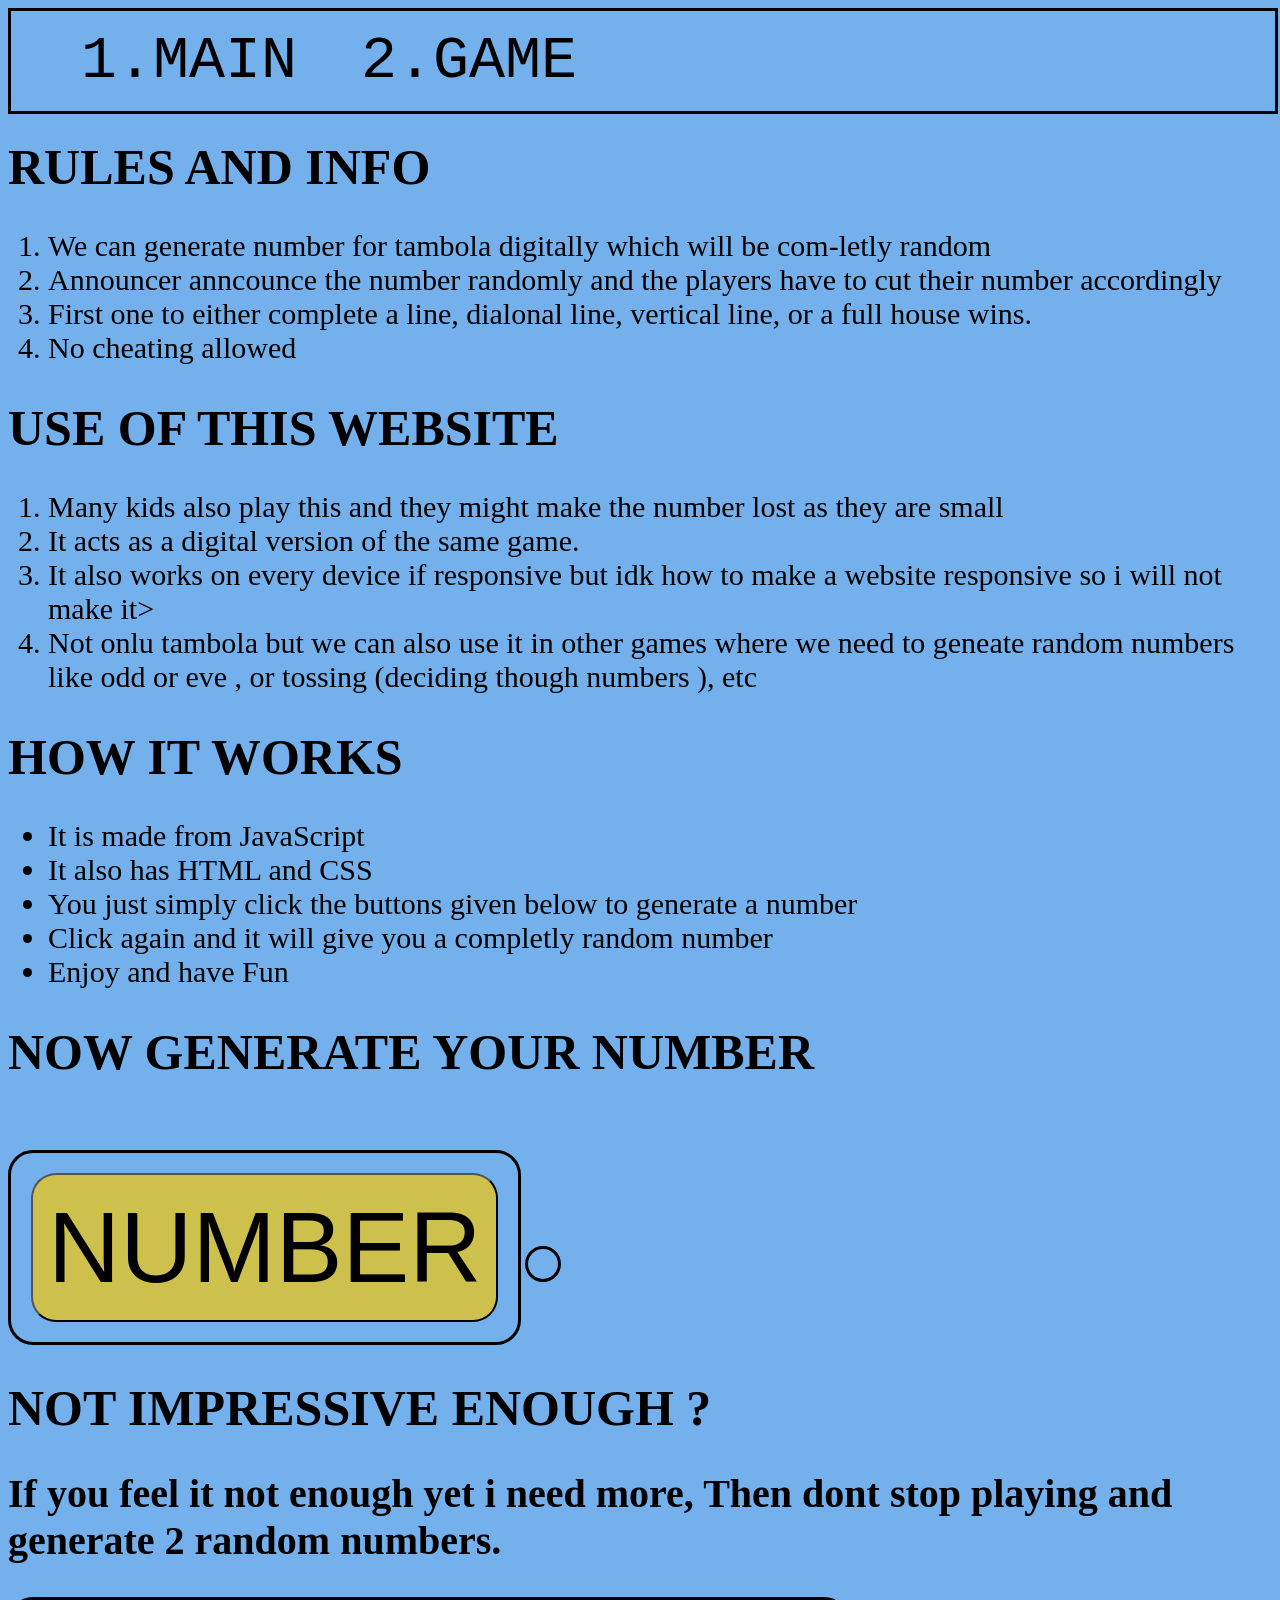
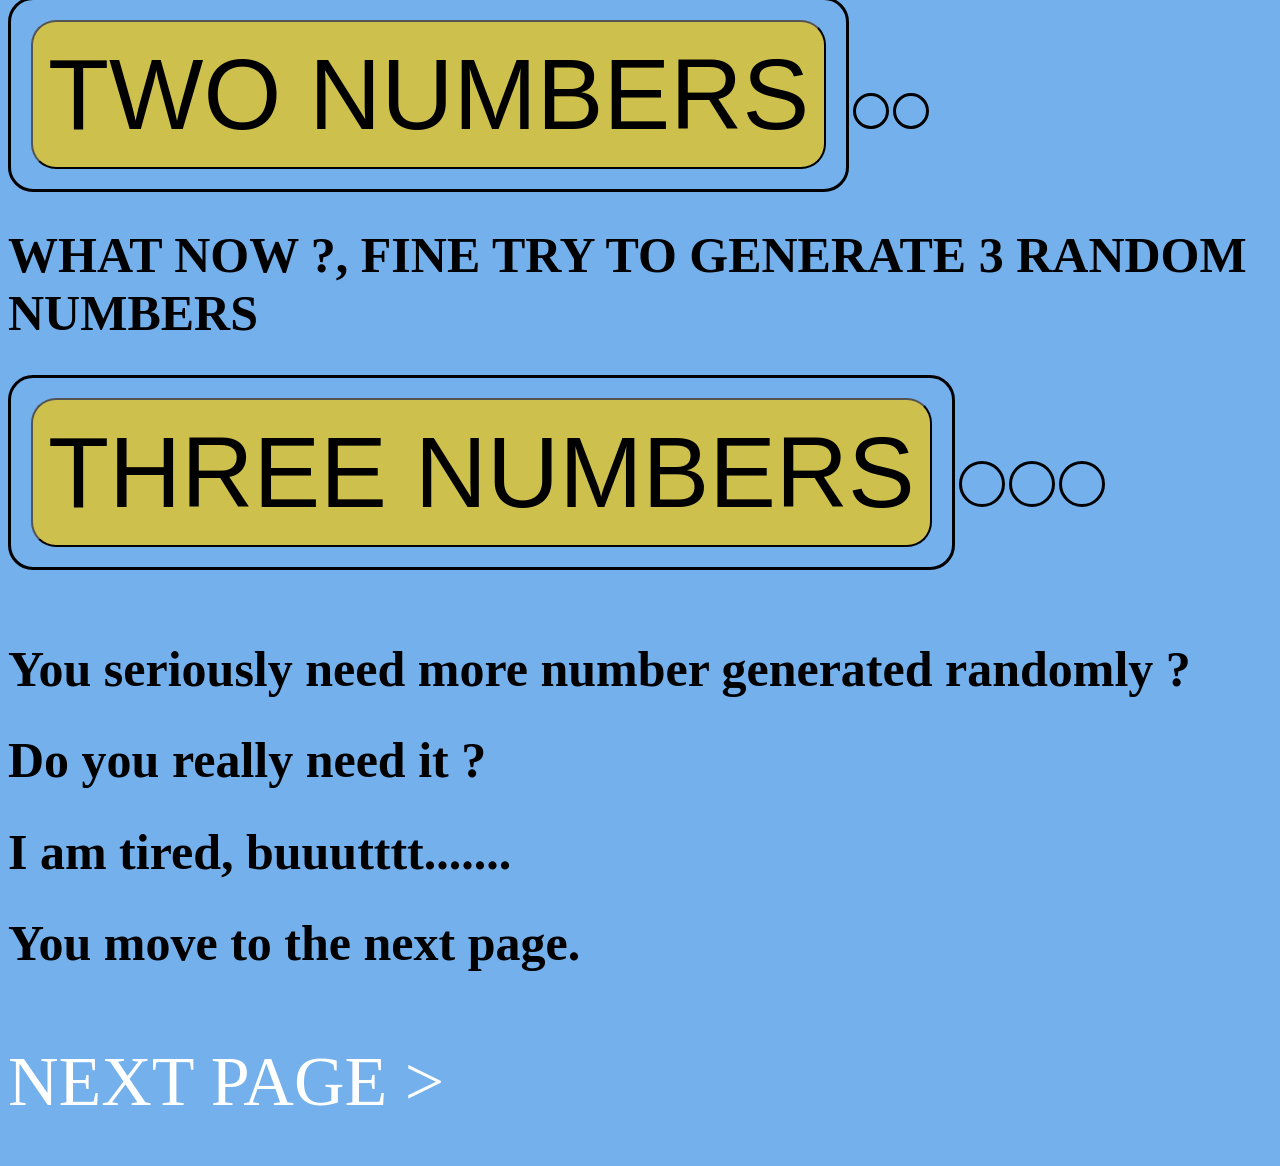
<file: index.html>
<!DOCTYPE html>
<html lang="en">
<head>
    <meta charset="UTF-8">
    <meta name="viewport" content="width=device-width, initial-scale=1.0">
    <title>TAMBOLA</title>
    <link rel="stylesheet" href="style.css">
</head>
<body>
    <div class="mydiv">
    <nav class="navbar">
        <ul>
            <li class="myli"><a class="mya" href="main.html">1.MAIN</a></li>
            <li class="myli"><a class="mya" href="index.html">2.GAME</a></li>
        </ul>
    </nav>
</div> <br> <br>
<h1>RULES AND INFO</h1>
<ol>
    <li class="myli3">We can generate number for tambola digitally which will be com-letly random </li>
    <li class="myli3">Announcer anncounce the number randomly and the players have to cut their number accordingly</li>
    <li class="myli3"> First one to either complete a line, dialonal line, vertical line, or a full house wins.</li>
    <li class="myli3">No cheating allowed</li>
    </ol>

    <h1>USE OF THIS WEBSITE</h1>
    <ol>
        <li class="myli3">Many kids also play this and they might make the number lost as they are small</li>
        <li class="myli3">It acts as a digital version of the same game.</li>
        <li class="myli3"> It also works on every device if responsive but idk how to make a website responsive so i will not make it></li>
        <li class="myli3">Not onlu tambola but we can also use it in other games where we need to geneate random numbers like odd or eve , or tossing (deciding though numbers ), etc  </li>
        
    </ol>
    <h1>HOW IT WORKS</h1>
    <ul>
        <li class="myli3">It is made from JavaScript</li>
        <li class="myli3">It also has HTML and CSS</li>
        <li class="myli3">You just simply click the buttons given below to generate a number</li>
        <li class="myli3">Click again and it will give you a completly random number</li>
        <li class="myli3">Enjoy and have Fun</li>
    </ul>
    <h1>NOW GENERATE YOUR NUMBER</h1>
    <br> <br>
    <div id="buttondiv">
<button id="mybutton">NUMBER</button>
</div>

<div class="labeldiv">
<label id="mylabel"></label>
</div>

<h1>NOT IMPRESSIVE ENOUGH ?</h1>
<h2>If you feel it not enough yet i need more, Then dont stop playing and generate 2 random numbers.</h2>
<div id="button2div">
<button id="mybutton2">TWO NUMBERS</button>
</div>

<div id="label2div">
<label id="mylabel2"></label>
</div>

<div id="label3div">
<label id="mylabel3"></label>
</div>

<h1>WHAT NOW ?,
    FINE TRY TO GENERATE 3 RANDOM NUMBERS
</h1>

<div id="mybutton3div">
<button id="mybutton3">THREE NUMBERS</button>
</div>

<div id="label4div">
    <label id="mylabel4" ></label>
</div>

<div id="label5div">
    <label id="mylabel5"></label>
</div>

<div id="label6div">
    <label id="mylabel6"></label>
</div> <br> <br> <br>

<h1>You seriously need more number generated randomly ?</h1>
<h1>Do you really need it ?</h1>
<h1>I am tired, buuutttt.......</h1>
<h1>You move to the next page.</h1>
<br> <br>
<a id="mya9" href="about.html"> NEXT PAGE > </a>

<br> <b> <br> <br> </b>

    <script src="script.js"></script>
</body>
</html>
</file>
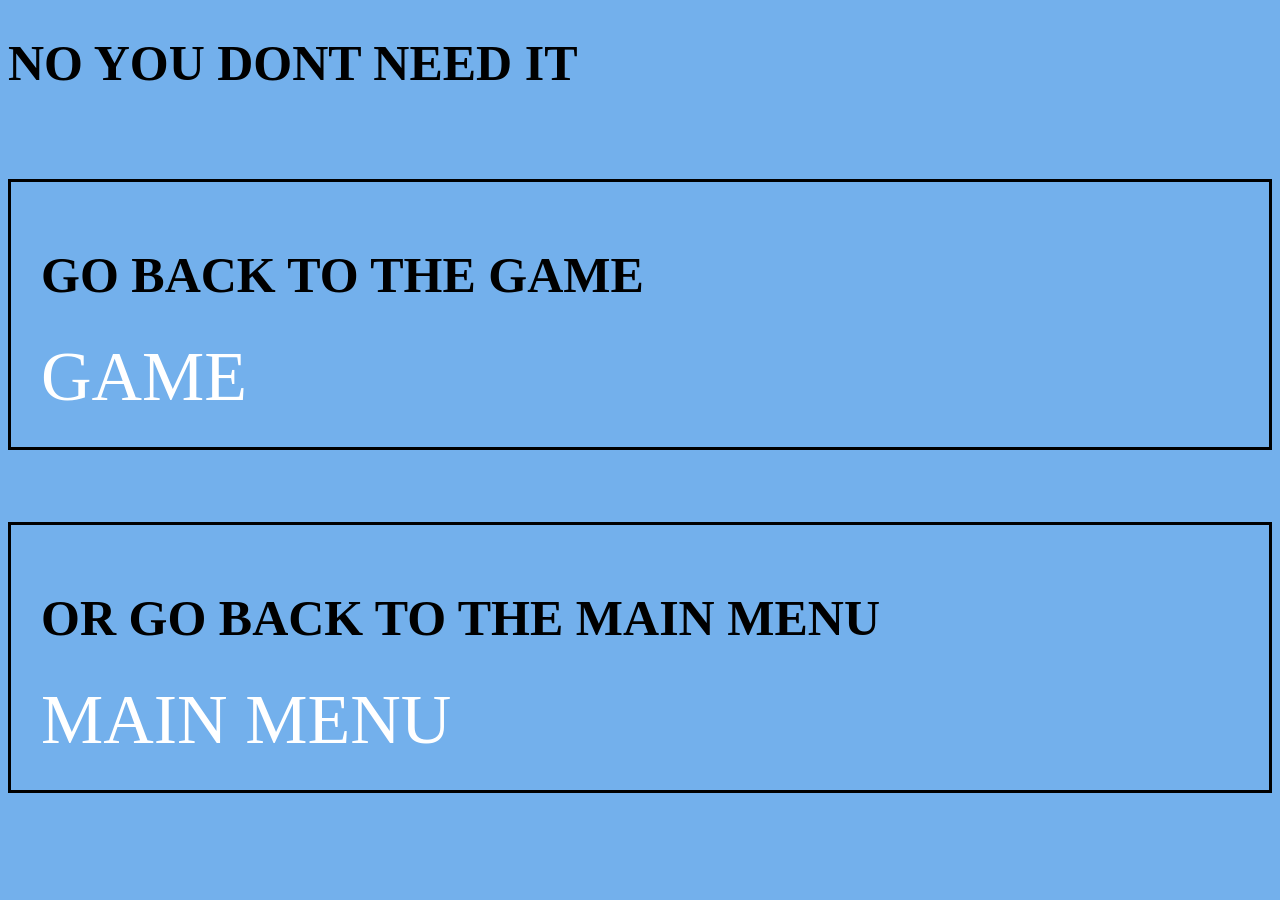
<file: about.html>
<!DOCTYPE html>
<html lang="en">
<head>
    <meta charset="UTF-8">
    <meta name="viewport" content="width=device-width, initial-scale=1.0">
    <title>Document</title>
    <link rel="stylesheet" href="style.css">
</head>
<body>
    <h1>NO YOU DONT NEED IT</h1>
    <br> <br> <br>
   <div class="mydiv8">
     <h1>GO BACK TO THE GAME</h1>
    <a class="mya6" href="index.html">GAME</a>
    </div>
    <br> <br> <br> <br>
    <div class="mydiv8">
    <h1>OR GO BACK TO THE MAIN MENU</h1>
    <a class="mya6" href="main.html">MAIN MENU</a> </div>
</body>
</html>
</file>
<file: style.css>
.myli{
    display:inline-block;
}

.mya{
    text-decoration:none;
    font-family:'Courier New', Courier, monospace;
    color:black;
    background-color:brgba(227, 196, 40, 0.806);
    padding: 0px 30px;
    gap:20px;
    font-size:60px;
    transition:0.25s;
}

.mya:hover{
    color:rgba(227, 196, 40, 0.806);
}

#mya9{
    text-decoration:none;
    color:white;
    font-size:70px;

}
.mydiv{
    background-color:rgba(227, 196, 40, 0.806);
    width:100%;
    height:60px;
    margin:0;
}

.navbar{
    position:sticky;
    top:0;
    left:0;
    width: 100%;
    background-color:rgb(115, 176, 236);
    z-index: 1000;
    border:solid black;
}

body{
    background-color:rgb(115, 176, 236);
}

#mydiv1{
    background-color:rgba(227, 196, 40, 0.806);
    height:500px;
    color:black;
    text-align:center;
    font-size:200px;
    padding:10px;
}

h1{
    font-size:50px;
}

.myli3{
    font-size: 30px;        
}

#mya2{
    text-decoration:none;
    color:black;
    font-family:'Courier New', Courier, monospace;
    font-size:70px;
    transition:0.25s;
}

#mya2:hover{
    color:rgba(227, 196, 40, 0.806);
    transform:scalex(15px)
}

#mylabel{
    font-size:100px;
}

#mybutton{
    font-size:100px;
    text-decoration:none;
    background-color:rgba(227, 196, 40, 0.806);
    color:black;
    border-radius:25px;
    padding:15px;
}

#buttondiv{
    text-align:center;
    border: solid black;
    display:inline-block;
    padding:20px;
    border-radius:25px;
}


.labeldiv{
    border:solid black;
    border-radius:25px;
    padding:15px;
    display:inline-block;
}

h2{
    font-size:40px;
}

#mybutton2{
    font-size:100px;
    text-decoration:none;
    background-color: rgba(227, 196, 40, 0.806);
    color: black;
    border-radius:25px;
    padding:15px;
}

#mybutton3{
    font-size:100px;
    text-decoration:none;
    background-color:rgba(227, 196, 40, 0.806);
    color:black;
    border-radius:25px;
    padding:15px;
}

#mylabel2{
    font-size:100px;
}

#mylabel3{
font-size:100px;
}

#label2div{
    border:solid black;
border-radius:25px;
padding: 15px;
display:inline-block;
}

#button2div{
    display:inline-block;
    border-radius:25px;
    padding:20px;
    border:solid black;
}

#mybutton3div{
    display: inline-block;
    border-radius:25px;
    padding:20px;
    border: solid black;
}

#label3div{
    display:inline-block;
    border-radius:25px;
    padding:15px;
    border:solid black;
}

#label4div{
    display:inline-block;
    border-radius:25px;
    padding:20px;
    border:solid black;
    font-size:100px;
}

#label5div{
    display:inline-block;
    border-radius:25px;
    padding:20px;
    border:solid black;
    font-size:100px;
}

#label6div{
    display:inline-block;
    padding:20px;
    border:solid black;
    border-radius:25px;
    font-size:100px;
}

.mya6{
    text-decoration:none;
    color:white;
    font-size:70px;
}

.mydiv8{
    border:solid black;
    padding:30px;
}
</file>
